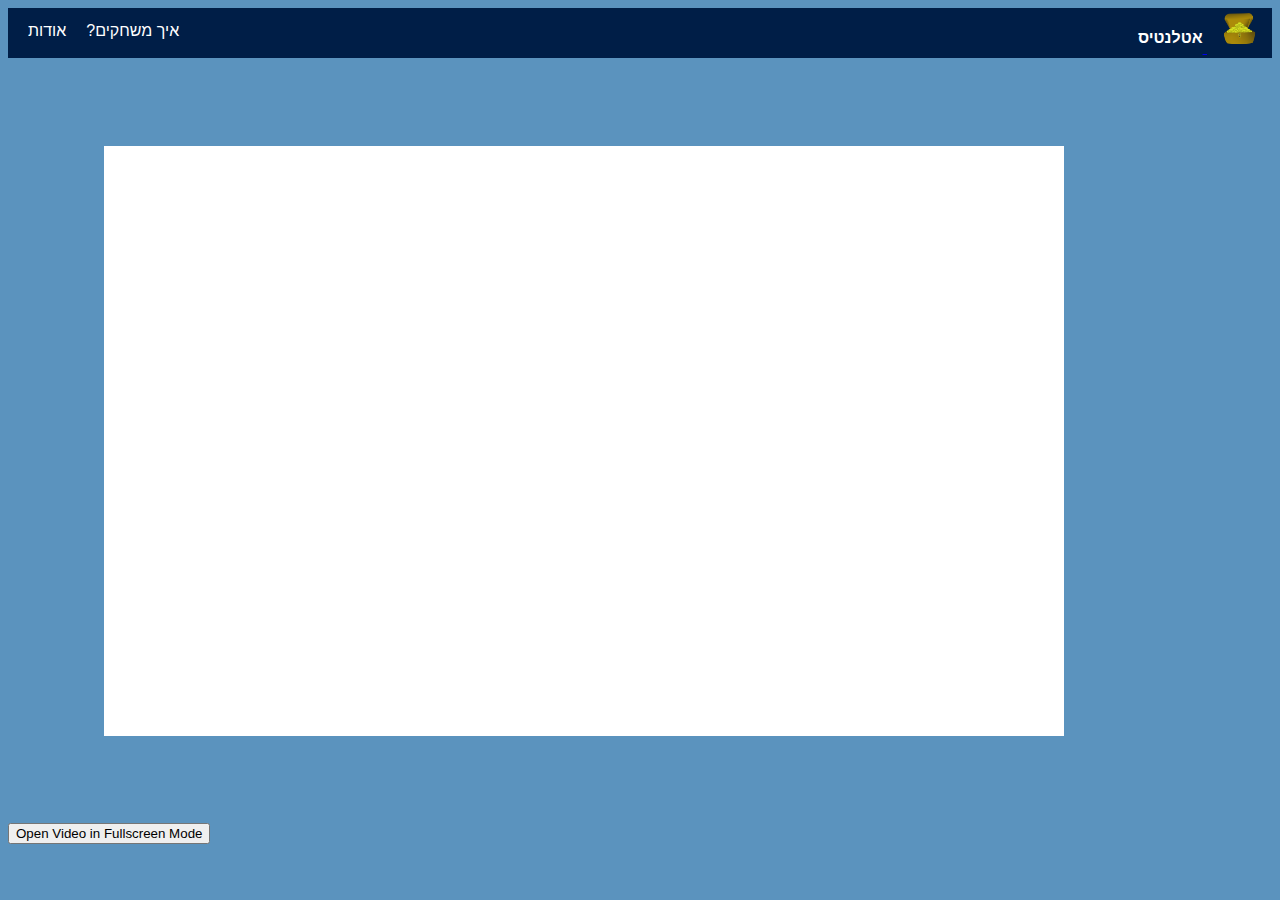
<file: index.html>
﻿<!doctype html>
<html lang="he">
<head>
    <meta charset="utf-8">
    <meta http-equiv="X-UA-Compatible" content="IE=edge">
    <meta name="viewport" content="width=device-width, initial-scale=1">
    <title>אטלנטיס</title>
    <meta name="description" content="atlantis" />
    <meta name="keywords" content="" />
    <meta name="author" content="Daniel Ilan & Or Osem" />

    <!-- CSS -->

    <link href="styles/myStyle.css" rel="stylesheet" />

    <!-- Scripts -->
    <!--jQuery library-->
    <script src="jScripts/jquery-1.12.0.min.js"></script>
    <!--הקוד שמפעיל את תפריט הניווט-->
    <script src="jScripts/myScript.js"></script>

</head>

<body>
    <div id="container">
        <header>
            <!--קישור לדף עצמו כדי להתחיל את המשחק מחדש בלחיצה על הלוגו-->
            <a href="index.html">
                <img id="logo" src="images/Logo.png"/> <!--הלוגו של המשחק שלכם-->
                <p>אטלנטיס</p>
            </a>
            <!--תפריט הניווט בראש העמוד-->
            <nav>
                <ul>
                    <li><a class="about">אודות</a></li>
                    <li><a class="howToPlay">איך משחקים?</a></li>
                </ul>
            </nav>
        </header>
        <div id="aboutDiv" class="popUp bounceInDown hide">
            <a class="closeAbout">X</a>
            <p>
                אטלנטיס<br /> <br />
                אפיון ופיתוח: דניאל אילן ואור אסם נוסבוים<br /><br />
                פותח במסגרת קורסים:<br />
                סביבות לימוד אינטראקטיביות 1& אנימציה, תשע"ט
                <br />
                <br /><a href="https://www.hit.ac.il/telem/overview">הפקולטה לטכנולוגיות למידה</a>  <br />מכון טכנולוגי חולון
            </p>
            <div id="hitDiv">
                <img src="images/hitLogo.jpeg" alt="hit logo" />
            </div>
            </div>
            <div id="howToPlayDiv" class="popUp bounceInDown hide">
                <a class="closeHowToPlay">X</a>
                <p>כאן יכנסו התמונות/הסרטון המסביר כיצד לשחק</p>
            </div>

            <div id="gameArea" class="">
                <!--src = הקישור של דף המשחק שלכם (לא קובץ האנימייט)-->
                <iframe id="gameIframe" src="Atlantis.html" frameBorder="0" allowfullscreen>Browser not compatible.</iframe>
            </div>
        <button onclick="openFullscreen();">Open Video in Fullscreen Mode</button>
        </div>
</body>

</html>
</file>
<file: styles/myStyle.css>
﻿body {
    /*background-color: #C1EDFF;*/
    /*background-color: white;*/
    background-color: #5B93BE;
    font-family: 'Assistant', sans-serif;
}

iframe {
    border: 0;
    height: 100%;
    left: 0;
    position: absolute;
    top: 0;
    width: 100%;
}

#gameArea {
    overflow: hidden;
    position: relative;
    height: 85vh;
    width: 90vw;
    margin-left: 0;
}

.hide {
    display: none;
}

header {
    background-color: #001E47;
    width: 100%;
    height: 50px;
    position: relative;
    direction: rtl;
    display: block;
    direction: rtl;
    z-index: 3;
}

    /*כותרת משחק*/
    header > a > p {
        font-family: 'Assistant', sans-serif;
        font-size: 12pt;
        font-weight: 600;
        position: relative;
        top: -10px;
        color: white;
        display: inline-block;
        direction: rtl;
    }

/*לוגו*/
#logo {
    width: 35px;
    height: 35px;
    padding: 5px 15px;
    direction: rtl;
}

nav {
    margin-top: -70px;
    margin-left: 10px;
    direction: rtl;
}

    nav ul {
        list-style: none;
        direction: rtl;
    }

        nav ul li {
            display: inline-block;
            float: left;
            direction: rtl;
        }

            nav ul li a {
                display: block;
                color: #ffffff;
                text-align: center;
                padding: 3px 10px;
                font-weight: 400;
                font-size: 12pt;
                font-family: 'Assistant', sans-serif;
                direction: rtl;
                text-decoration: none;
            }

                nav ul li a:hover {
                    font-weight: 600;
                    cursor: pointer;
                    font-family: 'Assistant', sans-serif;
                    direction: rtl;
                    text-decoration: none;
                }

.popUp {
    background-color: white;
    width: 400px;
    position: fixed;
    top: 60px;
    z-index: 4;
    text-align: center;
    width: 700px;
    border-radius: 25px;
    padding: 10px;
    padding-bottom: 25px;
    right: 0;
    left: 0;
    margin-right: auto;
    margin-left: auto;
    direction: rtl;
    border: 1px solid black;

}

#aboutDiv #hitDiv img {
    display: inline-block;
    margin-top:-100px;
    float: right;
    height: 45px;
    width: auto;

    padding: 40px 120px 0px 0;
}
.bounceInDown {
    -webkit-animation-name: bounceInDown;
    animation-name: bounceInDown;
    -webkit-animation-duration: 1s;
    animation-duration: 1s;
    -webkit-animation-fill-mode: both;
    animation-fill-mode: both;
}

@-webkit-keyframes bounceInDown {
    0%, 60%, 75%, 90%, 100% {
        -webkit-transition-timing-function: cubic-bezier(0.215, 0.610, 0.355, 1.000);
        transition-timing-function: cubic-bezier(0.215, 0.610, 0.355, 1.000);
    }

    0% {
        opacity: 0;
        -webkit-transform: translate3d(0, -3000px, 0);
        transform: translate3d(0, -3000px, 0);
    }

    60% {
        opacity: 1;
        -webkit-transform: translate3d(0, 25px, 0);
        transform: translate3d(0, 25px, 0);
    }

    75% {
        -webkit-transform: translate3d(0, -10px, 0);
        transform: translate3d(0, -10px, 0);
    }

    90% {
        -webkit-transform: translate3d(0, 5px, 0);
        transform: translate3d(0, 5px, 0);
    }

    100% {
        -webkit-transform: none;
        transform: none;
    }
}

@keyframes bounceInDown {
    0%, 60%, 75%, 90%, 100% {
        -webkit-transition-timing-function: cubic-bezier(0.215, 0.610, 0.355, 1.000);
        transition-timing-function: cubic-bezier(0.215, 0.610, 0.355, 1.000);
    }

    0% {
        opacity: 0;
        -webkit-transform: translate3d(0, -3000px, 0);
        transform: translate3d(0, -3000px, 0);
    }

    60% {
        opacity: 1;
        -webkit-transform: translate3d(0, 25px, 0);
        transform: translate3d(0, 25px, 0);
    }

    75% {
        -webkit-transform: translate3d(0, -10px, 0);
        transform: translate3d(0, -10px, 0);
    }

    90% {
        -webkit-transform: translate3d(0, 5px, 0);
        transform: translate3d(0, 5px, 0);
    }

    100% {
        -webkit-transform: none;
        transform: none;
    }
}
</file>
